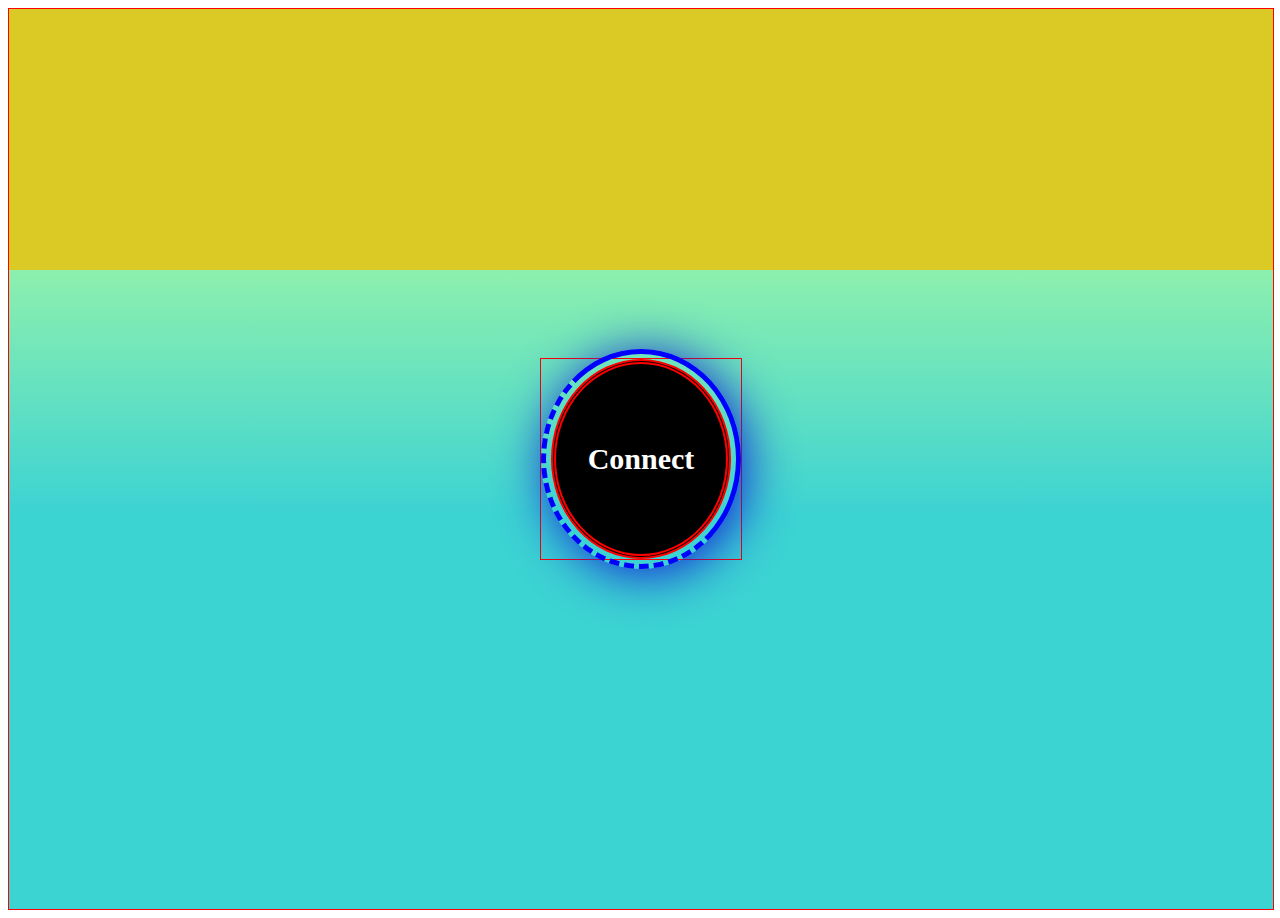
<file: index.html>
<!DOCTYPE html>
<html lang="en">

<head>
    <meta charset="UTF-8">
    <meta name="viewport" content="width=device-width, initial-scale=1.0">
    <link rel="icon" href="https://img.icons8.com/?size=80&id=qXin8dFXNXBX&format=png">
    <link rel="stylesheet" href="style/chat.css">
    <title>Chat App | Home</title>


</head>

<body>
    <div class="outer">

        <div class="inner">

            <div class="spinner">
                <button id="connect-btn">Connect</button>
            </div>

        </div>
    </div>





    <script src="https://ajax.googleapis.com/ajax/libs/jquery/3.7.1/jquery.min.js"></script>
    <script>
        $('#connect-btn').click(() => {
            console.log('ok');

                window.location.href = 'https://harshanadevelopmentproject.github.io/page/chat.html'
           





        });
    </script>
</body>

</html>
</file>
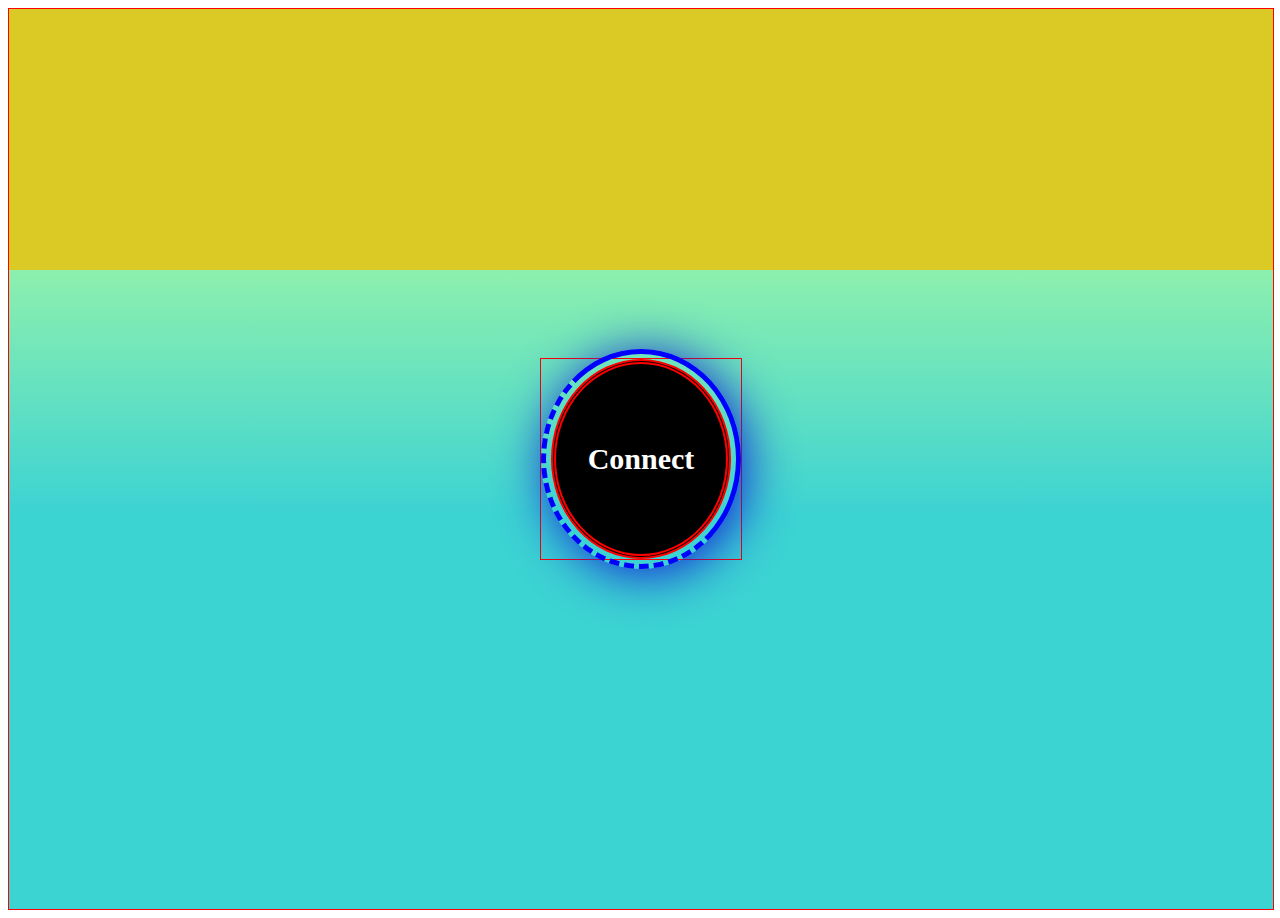
<file: page/chat.html>
<!doctype html>
<html lang="en">

<head>
    <meta charset="UTF-8">
    <meta name="viewport"
        content="width=device-width, user-scalable=no, initial-scale=1.0, maximum-scale=1.0, minimum-scale=1.0">
    <meta http-equiv="X-UA-Compatible" content="ie=edge">
    <link rel="stylesheet" href="../style/main.css">
    <link rel="stylesheet"
        href="https://fonts.googleapis.com/css2?family=Material+Symbols+Outlined:opsz,wght,FILL,GRAD@24,400,0,0" />
    <link href="https://cdn.jsdelivr.net/npm/bootstrap@5.3.2/dist/css/bootstrap.min.css" rel="stylesheet"
        integrity="sha384-T3c6CoIi6uLrA9TneNEoa7RxnatzjcDSCmG1MXxSR1GAsXEV/Dwwykc2MPK8M2HN" crossorigin="anonymous">
        <link rel="icon" href="https://img.icons8.com/?size=80&id=qXin8dFXNXBX&format=png">
    <title>Chat App | Client</title>
</head>

<body>
    <div class="chat-outer">

        <div class="header-outer col-12">
            <div class="header col-12">
                <h1 class="main-title" style="text-align: center">Chat App Demo....</h1>
            </div>

            <div class="user-box col-12">
                <div class="user-counter-box user-box-common col col-4">
                    <div class="user-count">
                        <!-- <img src="https://img.icons8.com/?size=48&id=TSNPQ4jsav1-&format=png" alt=""> -->
                        <span class="material-symbols-outlined group-icon">group</span>
                        <div class="u-number" style="text-align: center;">5</div>
                    </div>
                </div>
                <div class="date-time-box user-box-common col col-4">
                    <div class="date">
                        <div class="display-date-time">
                            <span class="material-symbols-outlined date-time-icon"> calendar_month</span>
                            <h3 class="date-time-message" id="date">2023/04/29</h3>
                        </div>

                        <div class="display-date-time">
                            <span class="material-symbols-outlined date-time-icon">schedule</span>
                            <h3 class="date-time-message" id="time">21:03:56</h3>
                        </div>
                    </div>
                </div>
                <div class="disconnect-btn-box user-box-common col col-4">
                    <button class="disconnect-btn btn btn-danger" id="disconnect-btn">Disconnect</button>
                </div>
            </div>
        </div>


        <div class="chat-outlet col-6">
         
         <ul id="message-list" class="message-list">
            
         </ul>
        </div>

        <div class="input-outlet col-10">
            <input type="text" id="send-message" placeholder="type your message!!">
            <button class="send-btn" id="send-btn"><img src="https://img.icons8.com/?size=64&id=6o1iSe4Jkbsv&format=png"
                    alt="Send-logo" srcset=""></button>
        </div>

        
    </div>
    <script src="https://ajax.googleapis.com/ajax/libs/jquery/3.7.1/jquery.min.js"></script>
    <script src="../js/main.js"></script>
</body>

</html>
</file>
<file: style/chat.css>
.outer {
    width: 100%;
    height: 100vh;
    border: 1px solid red;
    display: flex;
    justify-content: center;
    align-items: center;
    background: linear-gradient(180deg, rgb(219, 201, 37)29%, rgb(28, 224, 93, 0.5)12%, rgb(60, 211, 211)56%);
}

.inner {
    width: 200px;
    height: 200px;
    border: 1px solid red;
    display: flex;
    justify-content: center;
    align-items: center;
}

.spinner {
    width: 100%;
    height: 100%;
    border-radius: 50%;
    border: 5px blue;
    padding: 5px;
    border-style: solid solid dashed dashed;
    /* animation: spinner 10s infinite linear; */
 box-shadow: 5px 5px 50px rgb(20, 33, 212);

}

button {
    width: 100%;
    height: 100%;
    border-radius: 50%;
    border: 5px double red;
    color: white;
    background-color: black;
    font-size: 30px;
    font-weight: bold;
    font-family: 'Croissant One', cursive;
   
}
button:hover{
    cursor:pointer;
}

@keyframes spinner {
    from {
        transform: rotate(0deg);
    }

    to {
        transform: rotate(360deg)
    }

}

@import url('https://fonts.googleapis.com/css2?family=Croissant+One&family=Ole&display=swap');
</file>
<file: style/main.css>
* {
    margin: 0;


}

/* ************************************************************************************************************************************** */
.chat-outer {
    width: 100%;
    height: 100vh;
    background-color: blanchedalmond;
    border: 1px solid red;
    display: flex;
    justify-content: center;
    align-items: center;
    flex-direction: column;


    /* ******************************************************************************************************************************************* */
}

.header-outer {
    position: fixed;
    top: 0;
}

.header {
    height: 90px;
    border: 1px solid red;
    background: linear-gradient(180deg, rgba(11, 235, 205, 0.8) 4%, rgba(148, 94, 235, 0.7)53%);
    margin-top: 0px;
}

.main-title {
    font-size: 50px;
    font-family: 'Sedgwick Ave Display', cursive;
    color: red;
    text-shadow: green 5px 5px 5px;
    border: aqua;
    font-weight: bold;
    text-shadow: 10px red;
}

/* ******************************************************************************************************************************************** */
.user-box {

    height: 80px;
    border: 1px solid red;
    display: flex;

}

.user-box-common {
    height: 100%;
    border: 2px solid rgb(4, 65, 27);
    display: flex;
    justify-content: start;
    align-items: center;
    background-color: rgba(211, 106, 197, 0.404);

}

.group-icon {
    font-size: 50px !important;
}

.user-count {

    width: 200px;
    height: 100%;
    border: 1px solid blue;
    display: flex;
    padding: 10px 0 0 0;

}

.u-number {
    width: 80px;
    height: 35px;
    border-radius: 30%;
    background-color: aqua;
    margin: 10px 0 0 9px;
}

.date {
    width: 300px;
    height: 100%;
    border: 1px solid red;
    margin: 0;
}

.display-date-time {
    display: flex;
}

.date-time-message {
    margin-left: 10px;
}

.disconnect-btn {
    width: 300px;
    height: 100%;
    margin: 0;
    color: rgb(125, 223, 146) !important;
    border-radius: 0;
    font-family: 'Croissant One', cursive;
    background: linear-gradient(180deg, rgb(209, 13, 13)10%, rgb(150, 147, 11)53%, rgba(104, 12, 180, 0.664)0%);
    clip-path: polygon(0% 15%, 15% 15%, 15% 0%, 85% 0%, 85% 15%, 100% 15%, 100% 85%, 85% 85%, 85% 100%, 15% 100%, 15% 85%, 0% 85%);
}

.disconnect-btn:hover {
    cursor: pointer;
    border: 3px solid rgb(56, 6, 6) !important;
}


/* ******************************************************************************************************************************************** */

.chat-outlet {

    height: 380px;
    border: 11px double red;
    box-shadow: 5px 5px 1005px #b70808;
    margin: 100px 0 0 0;
    background-image: url("https://img.freepik.com/free-vector/vector-bright-watercolor-stains_2065-176.jpg?size=626&ext=jpg&ga=GA1.1.2081802722.1694067941&semt=ais");
    background-size: cover;
    background-repeat: no-repeat;
    overflow-y: auto;

}

.message-list{
    color:rgb(0, 0, 0);
    font-size: 30px;
    list-style: square;
    font-weight: bold;
    font-style: italic;
}

/* *********************************************************************************************************************************************** */

.input-outlet {

    display: flex;
    border: 1px solid black;
    position: fixed;
    bottom: 0;

}

input {
    height: 60px;
    width: 100%;
    background-color: black;
    color: white;
    border: 2px solid red;
    font-size: 30px;
    font-family: 'Roboto', sans-serif;

}

.send-btn {
    background-color: rgba(138, 169, 234, 0.5);
    height: 65px;
    margin: 0 0 0 15px;
    border: none;
    animation: sendButton infinite 2s linear;
}

button:hover {
    transition-duration: 1s;

    background-color: rgba(53, 53, 220, 0.82);
}

.message-outlet {
    width: 100%;
    height: 300px;
    border: 1px solid green;
    margin-top: 100px;

}

.message-loader {
    border: 1px solid yellow;
    width: 100%;
    height: 100%;

}

/* *********************************************************responcive***************************************************************************************** */


@media (min-width: 568px) and (max-width: 767px) {
    .group-icon {
        font-size: 50px !important;
        margin-top: 4px;
    }

    .u-number {
        width: 70px;
        height: 40px;
        margin: 10px 0 0 9px;
    }

    .date-time-icon {
        font-size: 30px !important;
    }

    .date {
        padding: 10px 0 0 0;
    }

    .date-time-message {
        font-size: 25px;
        margin: 0 0 0 5px;
    }

    .disconnect-btn {
        width: 200px;
        height: 70%;
    }

}


@media (min-width: 414px) and (max-width: 567px) {
    .main-title {
        font-size: 43px;
    }

    .group-icon {
        font-size: 50px !important;
        margin-top: 10px;
    }

    .u-number {
        width: 60px;
        height: 30px;


        margin: 20px 0 0 6px;
    }

    .date-time-icon {
        font-size: 25px !important;
    }

    .date {
        padding: 10px 0 0 0;
    }

    .date-time-message {
        font-size: 18px;
        margin: 0 0 0 5px;
    }

    .disconnect-btn {
        width: 200px;
        height: 60%;
    }


}




@media (min-width: 375px) and (max-width: 413px) {
    .main-title {
        font-size: 40px;
    }

    .group-icon {
        font-size: 50px !important;
        margin-top: 0px;
    }

    .u-number {
        width: 60px;
        height: 30px;
        margin: 10px 0 0 6px;
    }

    .date {
        padding: 10px 0 0 0;
    }

    .date-time-message {
        font-size: 15px;
        margin: 0 0 0 5px;
    }

    .disconnect-btn {
        width: 200px;
        height: 60%;
    }


}


@media (min-width: 320px) and (max-width: 374px) {
    .main-title {
        font-size: 35px;
    }

    .group-icon {
        font-size: 80px;
        margin-top: 0px;
    }

    .u-number {
        width: 40px;
        height: 25px;
        margin: 14px 0 0 6px;
    }

    .date {
        padding: 15px 0 0 0;
    }

    .date-time-message {
        font-size: 13px;
        margin: 0 0 0 5px;
    }

    .disconnect-btn {
        width: 200px;
        height: 50%;
    }


}


@media (max-width: 319px) {

    .main-title {
        font-size: 34px;
    }

    .group-icon {
        font-size: 80px;
        margin-top: 0px;
    }

    .u-number {
        width: 40px;
        height: 20px;


        margin: 19px 0 0 6px;
    }

    .date {
        padding: 10px 0 0 0;
    }

    .date-time-message {
        font-size: 13px;
        margin: 0 0 0 5px;
    }

    .disconnect-btn {
        width: 200px;
        height: 50%;
    }

}

/* **************************************************************animation********************************************************************************* */
@keyframes sendButton {
    0% {
        transform: translateY(0px);

    }

    50% {
        transform: translateY(10px);
    }

    100% {
        transform: translateY(0px);
    }

}


@import url('https://fonts.googleapis.com/css2?family=Sedgwick+Ave+Display&display=swap');
@import url('https://fonts.googleapis.com/css2?family=Roboto:ital,wght@1,500&display=swap');
@import url('https://fonts.googleapis.com/css2?family=Croissant+One&display=swap');
</file>
